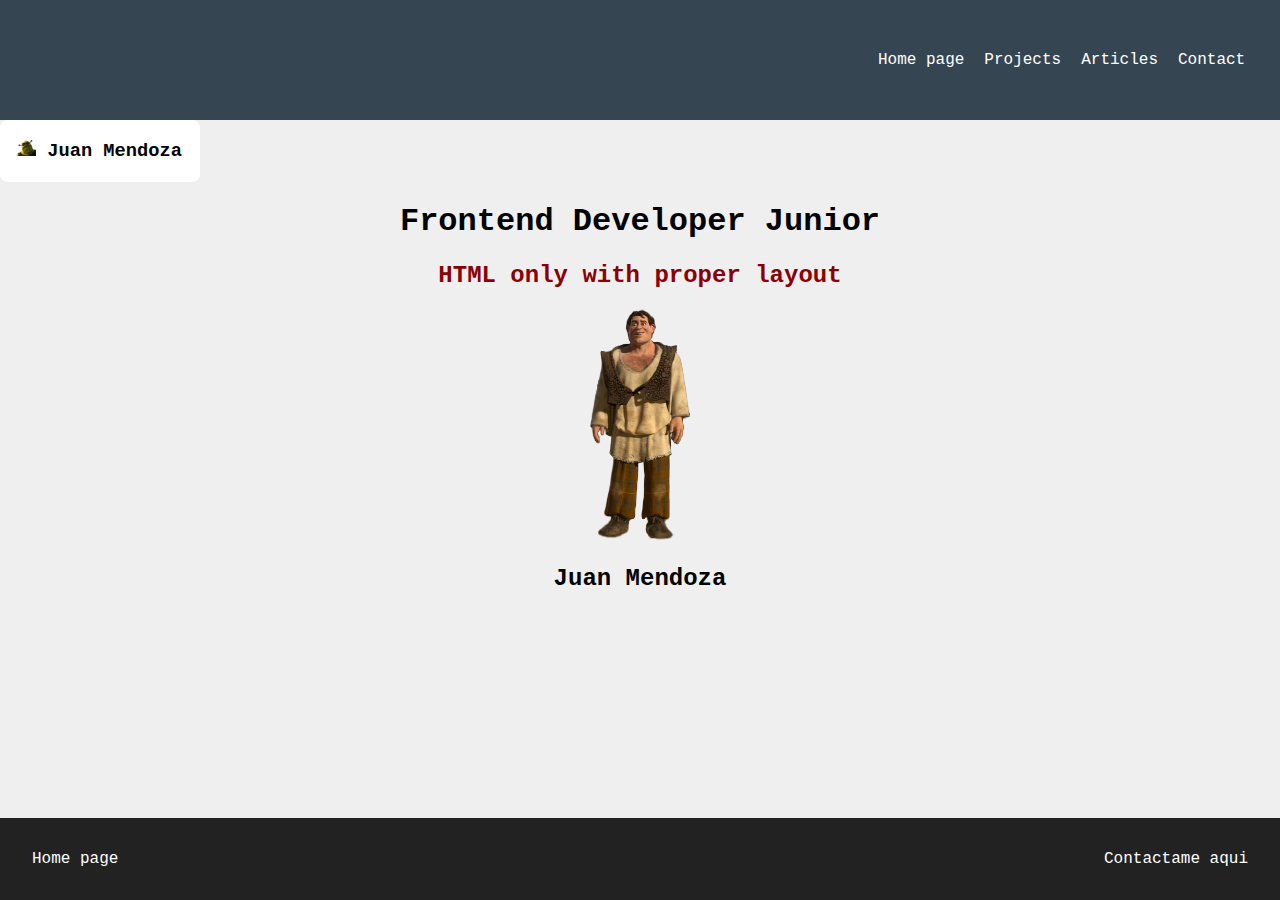
<file: index.html>
<!DOCTYPE html>
<html lang="en">
<head>
    <meta charset="UTF-8">
    <meta name="description" content="CV in HTML">
    <meta name="keywords" content="html, CV">
    <meta name="viewport" content="width=device-width, initial-scale=1.0">
    <meta property="og:url" content="https://github.com/juanmendoza25">
    <title>Website w/navigation bar</title>
    <link rel="stylesheet" href="style.css">
    <link rel="icon" href="img/website.png" type="image/png">
</head>
<body>
    <div class="div">
        <header id="top">
            <nav class="hor">
                <ul>
                    <li><a href="index.html">Home page</a></li>
                    <li><a href="projects.html">Projects</a></li>
                    <li><a href="articles.html">Articles</a></li>
                    <li><a href="contact.html">Contact</a></li>
                </ul>
            </nav>
        </header>
        <main>
            <section class="container">
                <article>
                    <h3><img src="img/shrek-normal.png" width="20"/> Juan Mendoza</h3>
                </article>
            </section>
            <h1 id="titulo">Frontend Developer Junior</h1>
            <h2 id="subtitulo"> HTML only with proper layout</h2>
            <section class="me">
                <img src="img/shrek.png" width="100"/>
                <h2>Juan Mendoza</h2>
            </section>
        </main>
        <footer>
            <section>
                <a href="mailto:prueba@gmail.com">Contactame aqui  </a>
            </section>
            <p>Home page</p>
        </footer>
    </div>
</body>
</html>
</file>
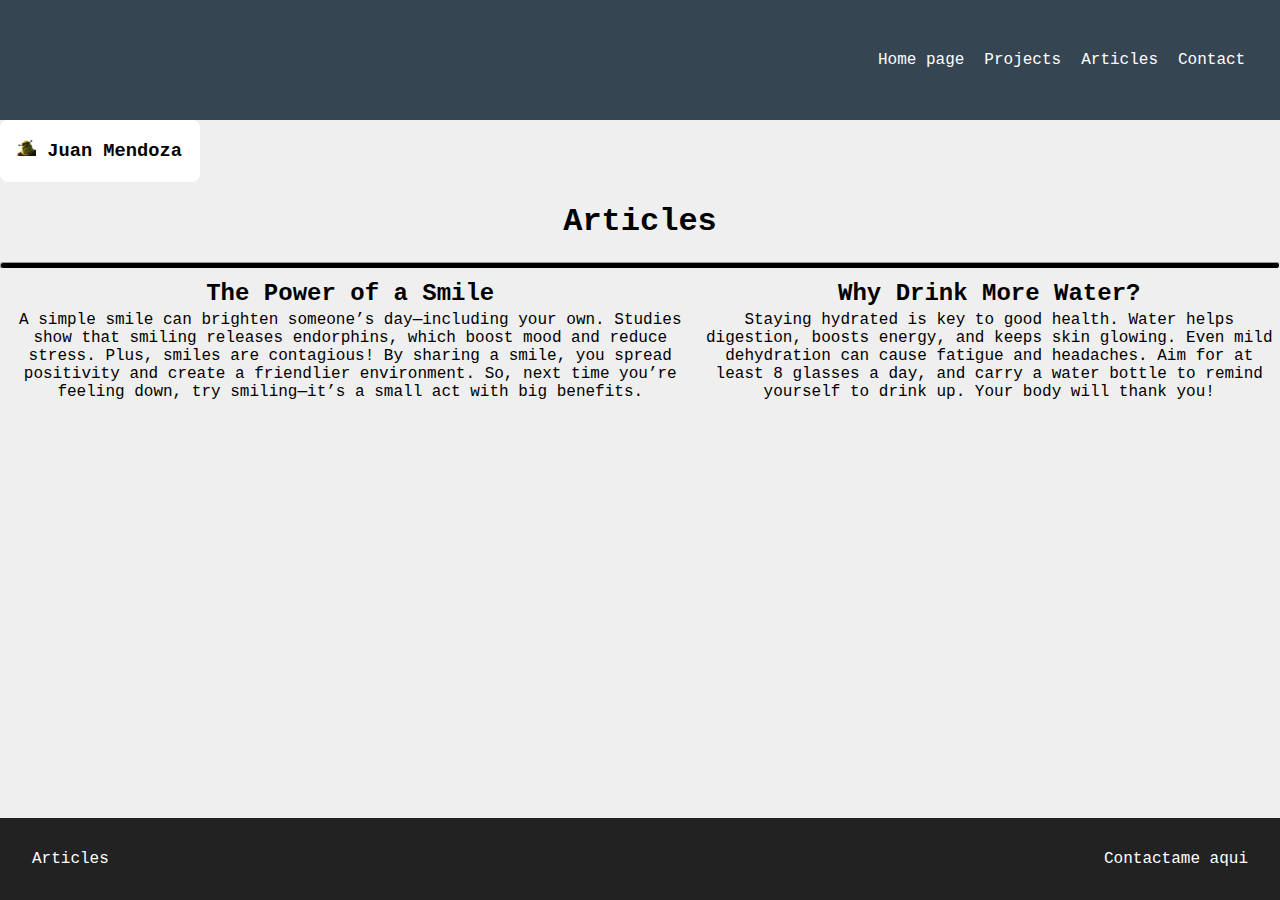
<file: articles.html>
<!DOCTYPE html>
<html lang="en">
<head>
    <meta charset="UTF-8">
    <meta name="description" content="CV in HTML">
    <meta name="keywords" content="html, CV">
    <meta name="viewport" content="width=device-width, initial-scale=1.0">
    <meta property="og:url" content="https://github.com/juanmendoza25">
    <title>Website w/navigation bar</title>
    <link rel="stylesheet" href="style.css">
    <link rel="icon" href="img/website.png" type="image/png">
</head>
<body>
    <div class="div">
        <header id="top">
            <nav class="hor">
                <ul>
                    <li><a href="index.html">Home page</a></li>
                    <li><a href="projects.html">Projects</a></li>
                    <li><a href="articles.html">Articles</a></li>
                    <li><a href="contact.html">Contact</a></li>
                </ul>
            </nav>
        </header>
        <main>
            <section class="container">
                <article>
                    <h3><img src="img/shrek-normal.png" width="20"/> Juan Mendoza</h3>
                </article>
            </section>
            <h1 id="titulo">Articles</h1>
            <hr id="line">
            <section class="tab">
                <table>
                    <thead>
                        <tr>
                            <th style="font-size: x-large;"> The Power of a Smile</th>
                            <th style="font-size: x-large;"> Why Drink More Water?</th>
                        </tr>
                    </thead>
                    <tbody> 
                        <tr>
                            <td>A simple smile can brighten someone’s day—including your own. Studies show that smiling releases endorphins, which boost mood and reduce stress. Plus, smiles are contagious! By sharing a smile, you spread positivity and create a friendlier environment. So, next time you’re feeling down, try smiling—it’s a small act with big benefits.</td>
                            <td>Staying hydrated is key to good health. Water helps digestion, boosts energy, and keeps skin glowing. Even mild dehydration can cause fatigue and headaches. Aim for at least 8 glasses a day, and carry a water bottle to remind yourself to drink up. Your body will thank you!</td>
                        </tr>
                    </tbody>
                </table>
            </section>
        </main>
        <footer>
            <section>
                <a href="mailto:prueba@gmail.com">Contactame aqui  </a>
            </section>
            <p>Articles</p>
        </footer>
    </div>
</body>
</html>
</file>
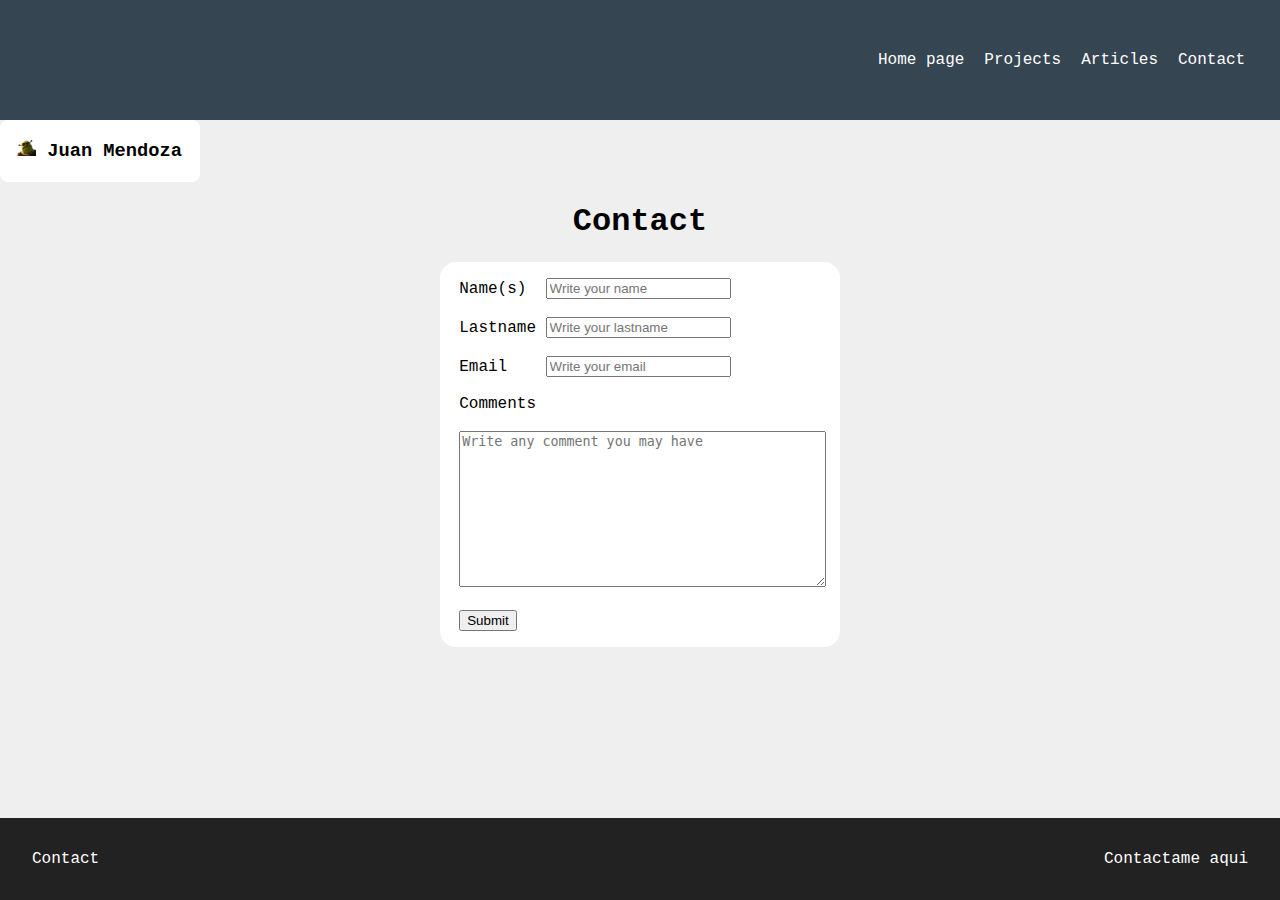
<file: contact.html>
<!DOCTYPE html>
<html lang="en">
<head>
    <meta charset="UTF-8">
    <meta name="description" content="CV in HTML">
    <meta name="keywords" content="html, CV">
    <meta name="viewport" content="width=device-width, initial-scale=1.0">
    <meta property="og:url" content="https://github.com/juanmendoza25">
    <title>Website w/navigation bar</title>
    <link rel="stylesheet" href="style.css">
    <link rel="icon" href="img/website.png" type="image/png">
</head>
<body>
    <div class="div">
        <header id="top">
            <nav class="hor">
                <ul>
                    <li><a href="index.html">Home page</a></li>
                    <li><a href="projects.html">Projects</a></li>
                    <li><a href="articles.html">Articles</a></li>
                    <li><a href="contact.html">Contact</a></li>
                </ul>
            </nav>
        </header>
        <main>
            <section class="container">
                <article>
                    <h3><img src="img/shrek-normal.png" width="20"/> Juan Mendoza</h3>
                </article>
            </section>
            <h1 id="titulo">Contact</h1>
            
            <!-- Aqui va el nombre -->
        
            <section class="inst">
                <article class="post">
                    <label for="nombre">Name(s)‎ ‎  </label>
                    <input type="text" id="nombre" name ="nombre" placeholder="Write your name" />
                    <br><br>
                    <label for="apellido">Lastname</label>
                    <input type="text" id="apellido" name ="apellido" placeholder="Write your lastname" />
                    <br><br>
                    <label for="email">Email ‎ ‎ ‎ </label>
                    <input type="email" id="email" name ="email" placeholder="Write your email" />
                    <br><br>
                    <label for="comentario" >Comments</label> <br> <br>
                    <textarea cols="43" rows="10" id="comentario" placeholder= "Write any comment you may have" name="comentario"></textarea>
                    <br><br>
                    <button type="submit">Submit</button>
                </article>
            </section>
        </main>
        <footer>
            <section>
                <a href="mailto:prueba@gmail.com">Contactame aqui  </a>
            </section>
            <p>Contact</p>
        </footer>
    </div>
</body>
</html>
</file>
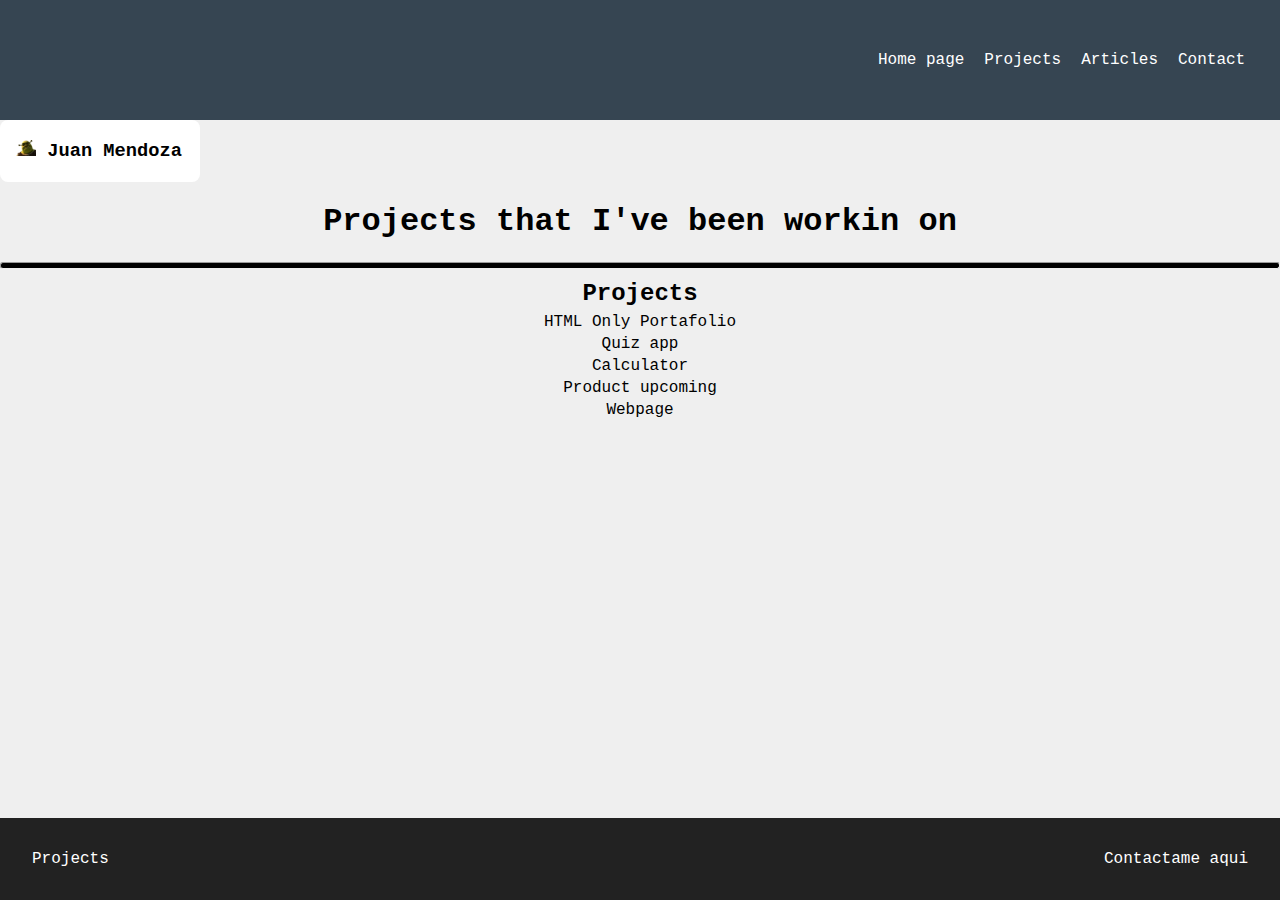
<file: projects.html>
<!DOCTYPE html>
<html lang="en">
<head>
    <meta charset="UTF-8">
    <meta name="description" content="portafolio">
    <meta name="keywords" content="html, portafolio, CSS">
    <meta name="viewport" content="width=device-width, initial-scale=1.0">
    <meta property="og:url" content="https://github.com/juanmendoza25">
    <title>Website w/navigation bar</title>
    <link rel="stylesheet" href="style.css">
    <link rel="icon" href="img/website.png" type="image/png">
</head>
<body>
    <div class="div">
        <header id="top">
            <nav class="hor">
                <ul>
                    <li><a href="index.html">Home page</a></li>
                    <li><a href="projects.html">Projects</a></li>
                    <li><a href="articles.html">Articles</a></li>
                    <li><a href="contact.html">Contact</a></li>
                </ul>
            </nav>
        </header>
        <main>
            <section class="container">
                <article>
                    <h3><img src="img/shrek-normal.png" width="20"/> Juan Mendoza</h3>
                </article>
            </section>
            <h1 id="titulo">Projects that I've been workin on</h1>
            <hr id="line">
            <section class="proj">
                <table>
                    <thead>
                        <tr>
                            <th> Projects</th>
                        </tr>
                    </thead>
                    <tbody> 
                        <tr>
                            <td>HTML Only Portafolio</td>
                        </tr>
                        <tr>
                            <td>Quiz app </td>
                        </tr>
                        <tr>
                            <td>Calculator </td>
                        </tr>
                        <tr>
                            <td>Product upcoming </td>
                        </tr>
                        <tr>
                            <td>Webpage </td>
                        </tr>
                    </tbody>
                </table>
            </section>
        </main>
        <footer>
            <section>
                <a href="mailto:prueba@gmail.com">Contactame aqui  </a>
            </section>
            <p>Projects</p>
        </footer>
    </div>
</body>
</html>
</file>
<file: style.css>
html{
    font-family: 'Courier New', Courier, monospace;
}

header {
    background-color: #364552;
    padding: 0.3rem;
}

header a {
    transition: color 0.3s ease;
    color: white;
    text-decoration: none;
}

header a:hover{
    color: cornflowerblue;
}
body {
    margin: 0;
    background-color: #efefef;
}
.container {
    width: 200px;
}
main article {
    transition: box-shadow 0.3s ease;
    background-color: #fff;
    border-radius: 0.5rem;
    padding: 0.25rem 0;
}

.inst {
    width: 400px;
    margin: 0 auto;
} 

section article h3 {
    margin: 1rem;
}

.post{
    transition: box-shadow 0.3s ease;
    background-color: #fff;
    margin: 1rem 0;
    border-radius: 1rem;
    padding: 1rem 1.2rem 1rem;
    cursor: pointer;
}

section article:hover {
    box-shadow: 0 0.1rem 0.4rem rgba(0, 0, 0, 0.3);
}

#titulo{
    text-align: center;
    font-size: xx-large;
}

#subtitulo{
    text-align: center;
    color: darkred;
}
#line{
    height: 5px;
    background-color: black;
    border-radius: 3px;
}

.hor ul{
    list-style-type: none;
    display: flex;
    justify-content: end;
    align-items: end;
    padding: 20px ;
    }
.hor li {
    margin: 10px;
}

.hor a {
    text-decoration: none;
}

.proj th, td {
    text-align: center;
    justify-content: center;
    align-items: center;
} 
main td:hover {
    color: blueviolet;
}
.proj table{
    display: flex;
    flex-direction: column;
    align-items: center;
}
.proj th {
    font-size: x-large;
}

.me{
    text-align: center;
}

footer {
    background-color: #222;
    padding: 2rem;
    color: white;
}

footer section {
    float: right;
}

footer p {
    margin: 0;
}

footer a {
    transition: color 0.3s ease;
    color: white;
    text-decoration: none;
}

footer a:hover{
    color: cornflowerblue;
}

.div {
    min-height: 100vh;
    display: grid;
    grid-template-rows: auto 1fr auto;
}
</file>
